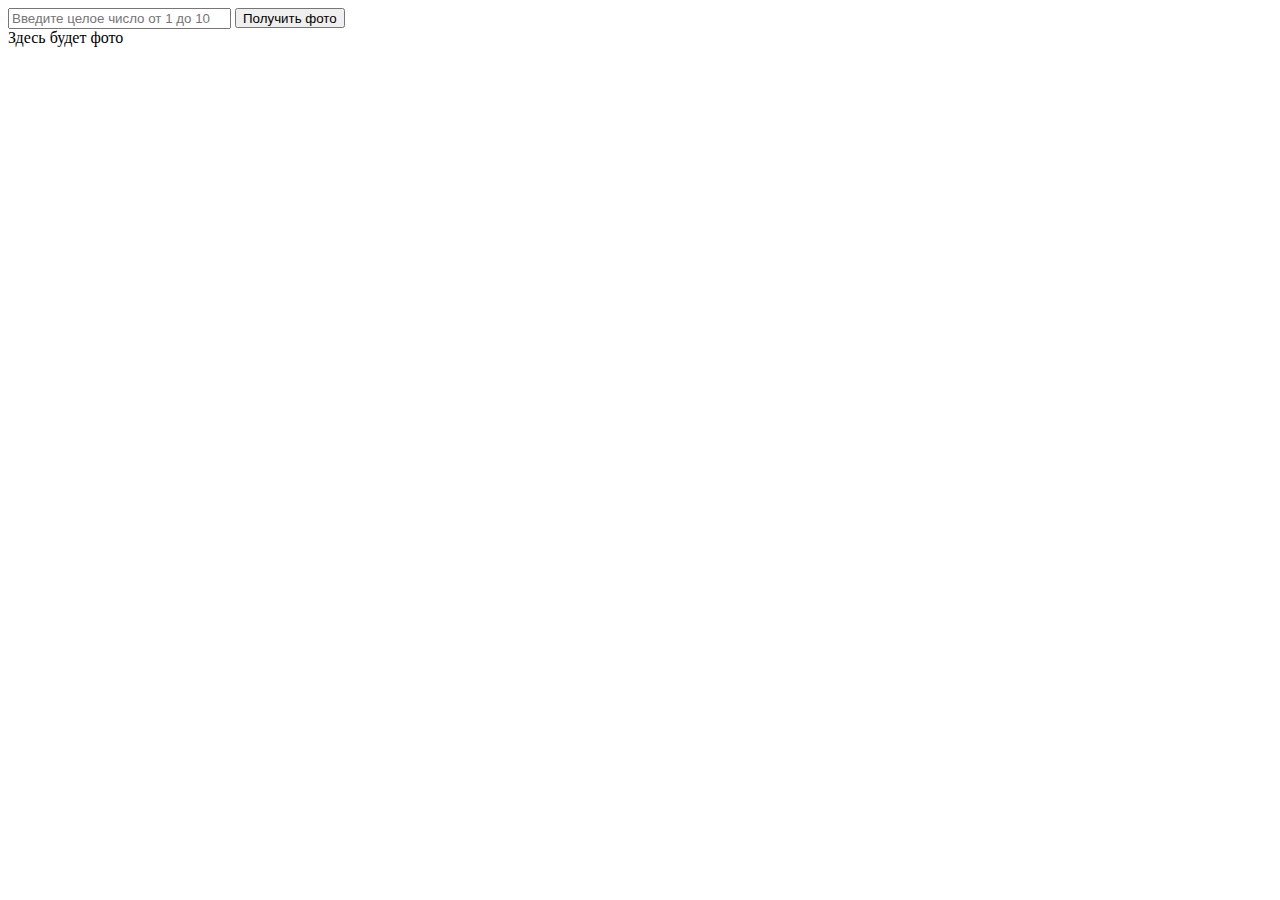
<file: zadanie3/index.html>
<!DOCTYPE html>
<html lang="en">
<head>
    <meta charset="UTF-8">       
    <title>Photo</title>
    <link rel="stylesheet" href="./style.css">
  

</head>
<body>
    <input class="input"  placeholder="Введите целое число от 1 до 10">
    <button class="btn">Получить фото</button>
    <div class="photo">Здесь будет фото</div>    
    
    <script src="./script.js"></script>
</body>
</html>
</file>
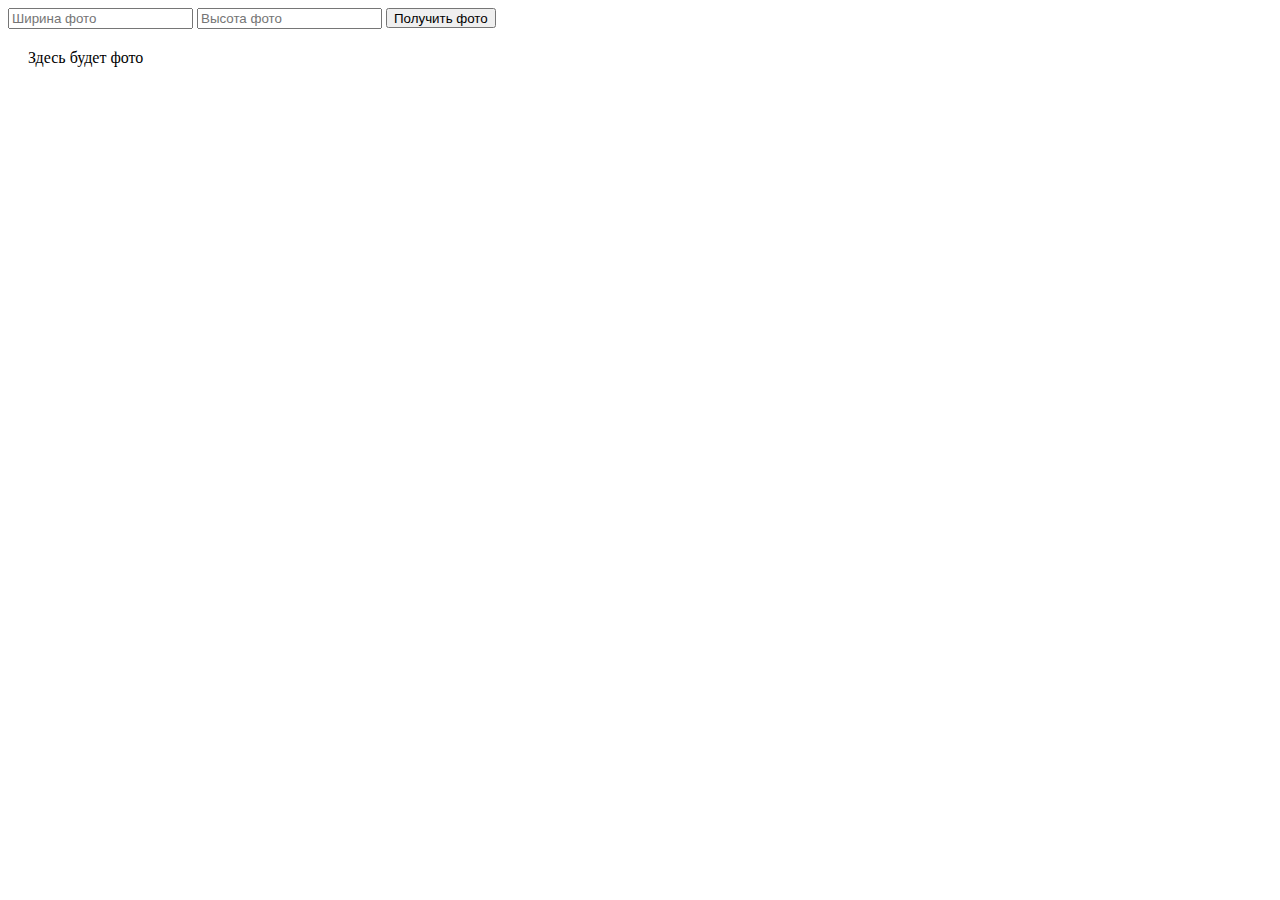
<file: zadanie4/index.html>
<!DOCTYPE html>
<html lang="en">
<head>
    <meta charset="UTF-8">       
    <title>Photo</title>
    <link rel="stylesheet" href="./style.css">
  

</head>
<body>
    <input class="input-width"  placeholder="Ширина фото">
    <input class="input-height"  placeholder="Высота фото">
    <button class="btn">Получить фото</button>
    <div class="photo">Здесь будет фото</div>    
    
    <script src="./script.js"></script>
</body>
</html>
</file>
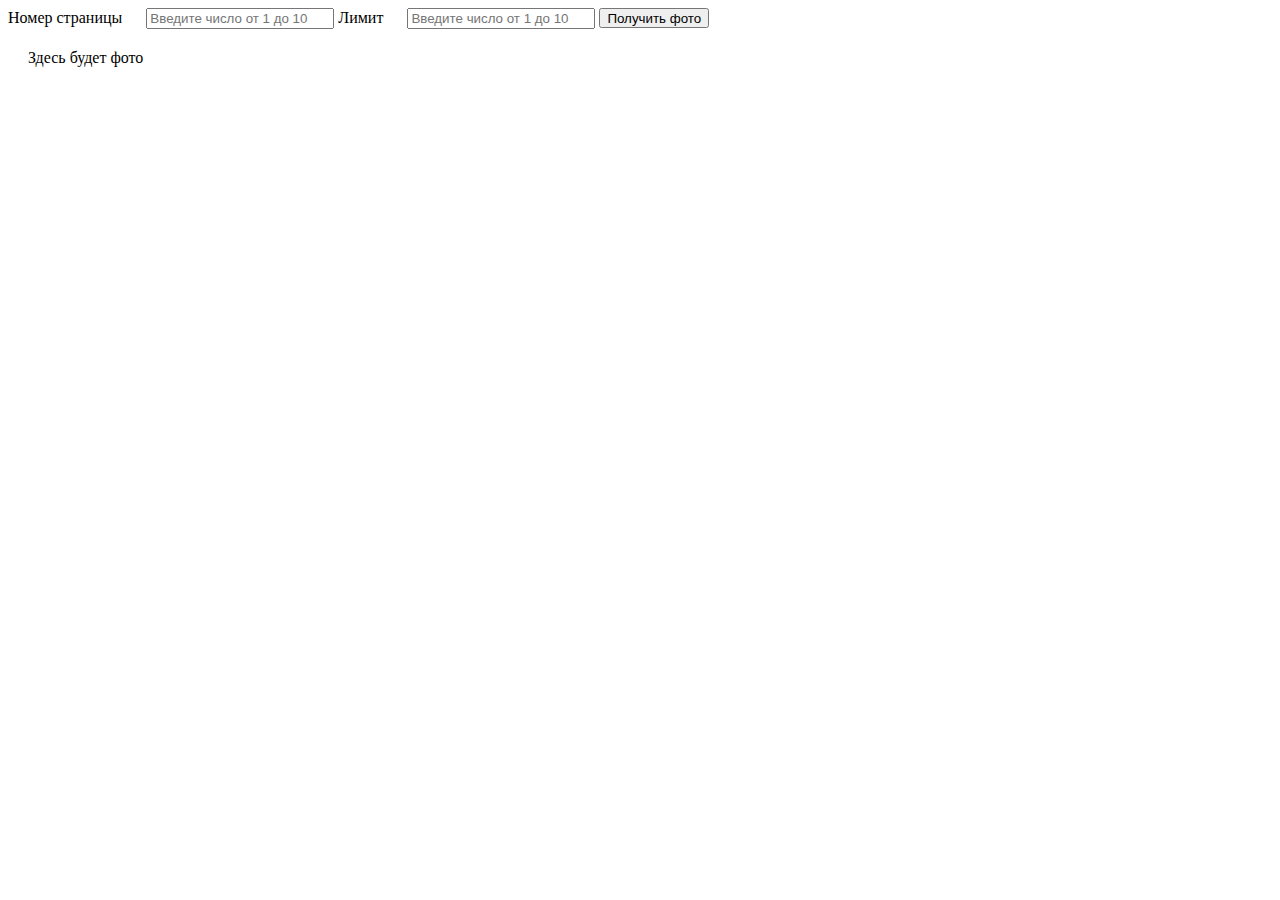
<file: zadanie5/index.html>
<!DOCTYPE html>
<html lang="en">
<head>
    <meta charset="UTF-8">       
    <title>Photo</title>
    <link rel="stylesheet" href="./style.css">
  

</head>
<body>
    <label for="input-num">
        Номер страницы
        <input class="input-number" type="number" placeholder="Введите число от 1 до 10">
    </label>
    <label for="input-lim">
        Лимит
        <input class="input-limit" type="number" placeholder="Введите число от 1 до 10">
    </label>
    <button class="btn">Получить фото</button>
    <div class="photo">Здесь будет фото</div>  
    
    <script src="./script.js"></script>
</body>
</html>
</file>
<file: zadanie3/style.css>
.photo {
	display: flex;
	flex-wrap: wrap;
	width: 500px;
}

.card {
	width: 200px;
	margin: 20px;
}

.card-image {
	display: block;
	width: 200px;
	height: 150px;
}

.input {
    width: 215px;
}

.btn {
    height: 20px;
}
</file>
<file: zadanie4/style.css>
.photo {
	margin: 20px 0 0 20px;
}

.card {
	margin: 20px;
}

.input {
    width: 215px;
}

.btn {
    height: 20px;
}
</file>
<file: zadanie5/style.css>
.photo {
    display: flex;
    flex-wrap: wrap;
    width: 500px;
	margin: 20px 0 0 20px;
}

.card {
    width: 200px;
	margin: 20px;
}

.card-image {
	display: block;
	width: 200px;
	height: 150px;
}

.input-number,
.input-limit {
	width: 180px;
	margin-left: 20px;
}

.btn {
    height: 20px;
}
</file>
